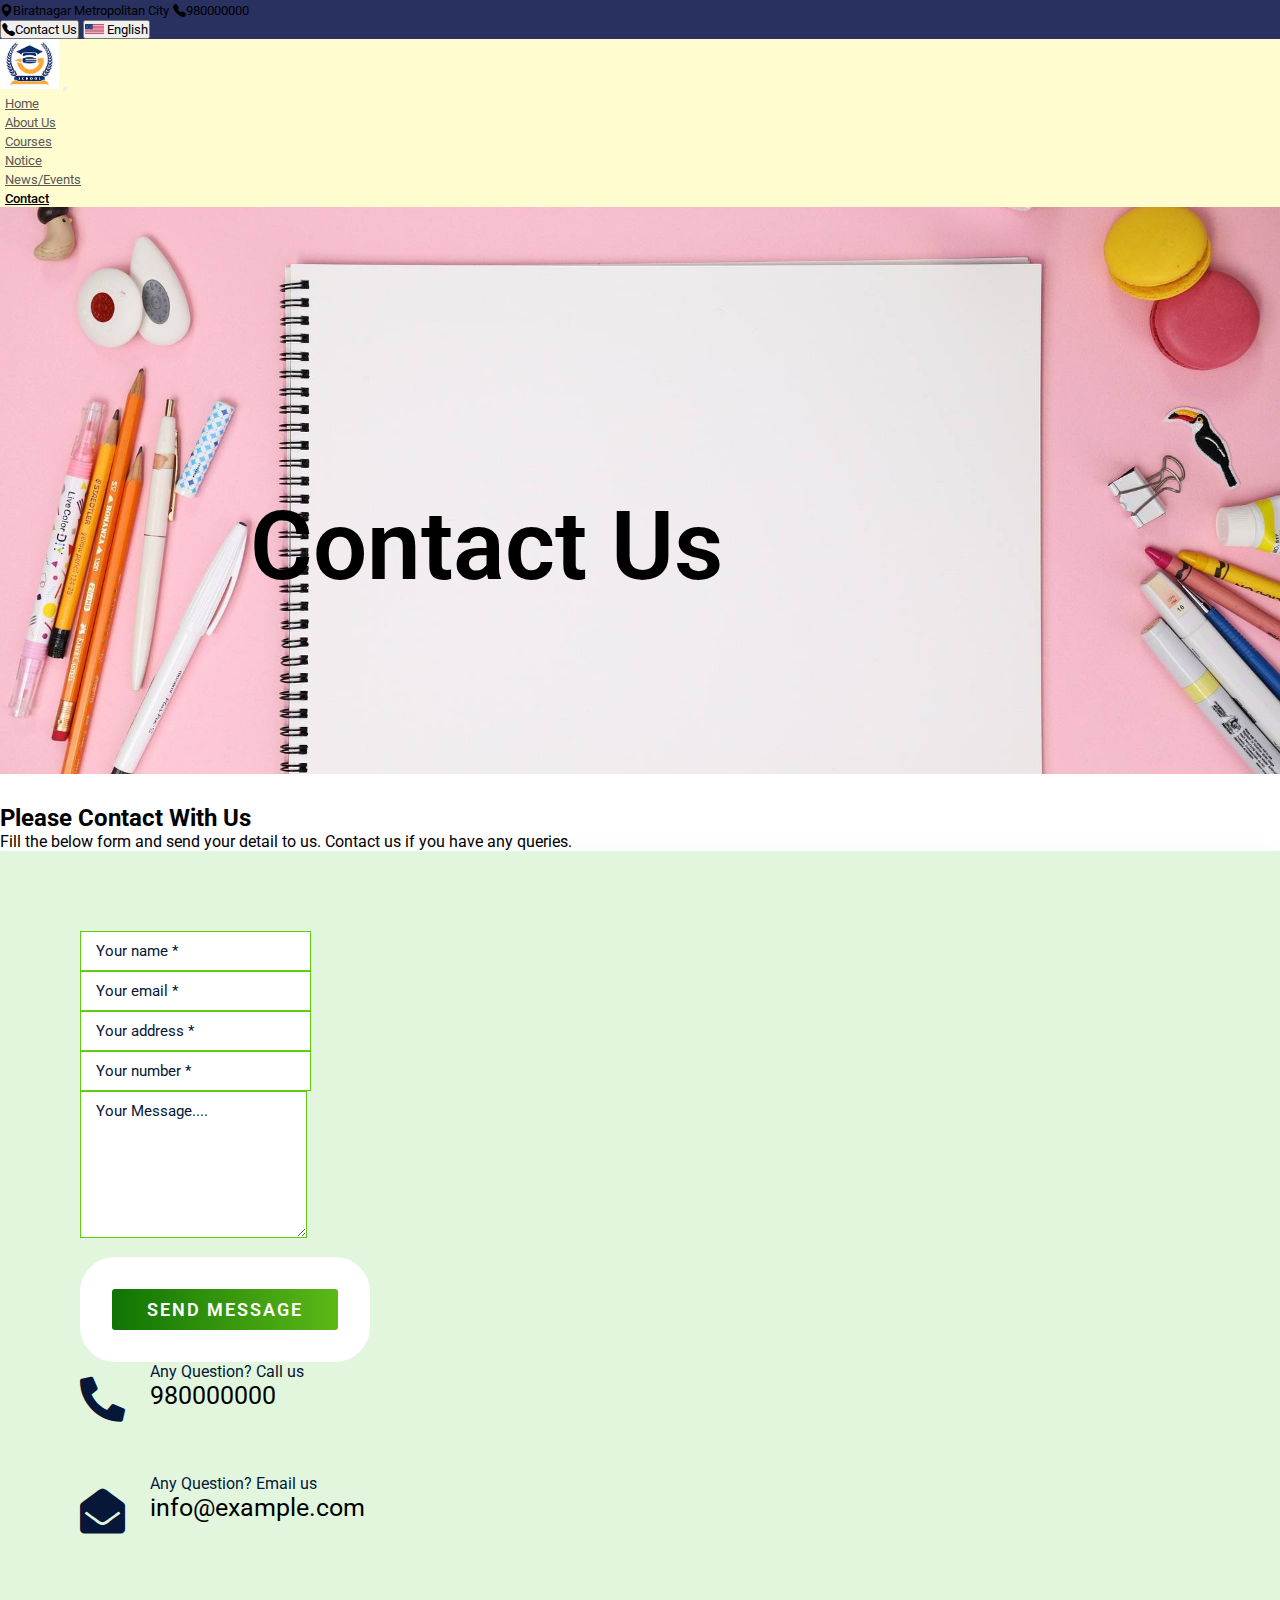
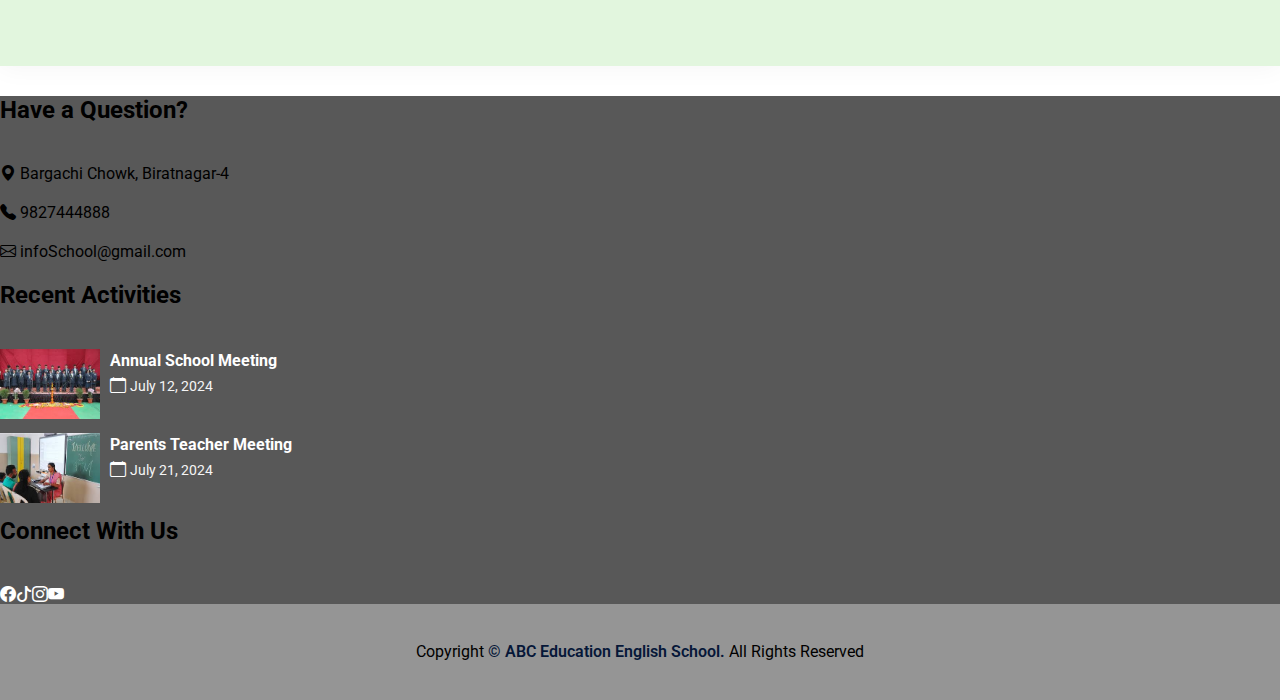
<file: contact.html>
<!DOCTYPE html>
<html lang="en">
  <head>
    <meta charset="UTF-8" />
    <meta name="viewport" content="width=device-width, initial-scale=1.0" />
    <title>Home page of school website</title>
    <!--Custom CSS -->
    <link rel="stylesheet" href="./css/style.css" />
    <link rel="stylesheet" href="./css/responsive-style.css" />

    <!-- Font Awesome 5 CDN -->
    <link
      rel="stylesheet"
      href="https://cdnjs.cloudflare.com/ajax/libs/font-awesome/5.15.4/css/all.min.css"
    />
    
    <!-- google font -->
    <link rel="preconnect" href="https://fonts.googleapis.com" />
    <link rel="preconnect" href="https://fonts.gstatic.com" crossorigin />
    <link
      href="https://fonts.googleapis.com/css2?family=Roboto:ital,
    wght@0,100;0,300;0,400;0,500;0,700;0,900;1,100;1,300;1,
    400;1,500;1,700;1,900&display=swap"
      rel="stylesheet"
    />
    <!-- Import Bootstrap 5 -->
    <link
      href="https://cdn.jsdelivr.net/npm/bootstrap@5.0.2/dist/css/bootstrap.min.css"
      rel="stylesheet"
      integrity="sha384-EVSTQN3/azprG1Anm3QDgpJLIm9Nao0Yz1ztcQTwFspd3yD65VohhpuuCOmLASjC"
      crossorigin="anonymous"
    />

    <link
      rel="stylesheet"
      href="https://cdn.jsdelivr.net/npm/bootstrap-icons@1.10.5/font/bootstrap-icons.css"
    />
  </head>

  <body class="contact">
    <header>
      <div
        id="topbar"
        class="primary-color align-items-center pt-2 pb-2 text-white d-none d-lg-flex"
      >
        <div class="container">
          <div class="row left-info">
            <div class="col-lg-8 text-start">
              <span class="top-header-span me-3 pt-2"
                ><i class="bi bi-geo-alt-fill mx-1"></i>Biratnagar Metropolitan
                City</span
              >
              <span class="me-3 top-header-span"
                ><i class="bi bi-telephone-fill mx-1 text-white"></i
                >980000000</span
              >
            </div>
            <div class="col-lg-4 text-center col-sm-6 text-lg-end">
              <a href="" class="me-3"
                ><button class="btn btn-light btn-sm top-header-span">
                  <i class="bi bi-telephone-fill mx-1"></i>Contact Us
                </button></a
              >
              <a href=""
                ><button class="btn btn-sm btn-light top-header-span">
                  <img height="10px" src="./assets/usa-flag.png" alt="" />
                  English
                </button></a
              >
            </div>
          </div>
        </div>
      </div>
    </header>

    <nav class="navbar sticky-top navbar-expand-lg navbar-light">
      <div class="container">
        <a class="navbar-brand" href="#"
          ><img height="50px" src="./assets/school-logo.png" alt=""
        /></a>
        <button
          class="navbar-toggler"
          type="button"
          data-bs-toggle="collapse"
          data-bs-target="#navbarSupportedContent"
          aria-controls="navbarSupportedContent"
          aria-expanded="false"
          aria-label="Toggle navigation"
        >
          <span class="navbar-toggler-icon"></span>
        </button>
        <div class="collapse navbar-collapse" id="navbarSupportedContent">
          <ul class="navbar-nav ms-auto mb-2 mb-lg-0 text-uppercase">
            <li class="nav-item">
              <a class="nav-link" aria-current="page" href="index.html">Home</a>
            </li>
            <li class="nav-item">
              <a class="nav-link" href="about.html">About Us</a>
            </li>
            <li class="nav-item">
              <a class="nav-link" href="course.html">Courses</a>
            </li>
            <li class="nav-item">
              <a class="nav-link" href="notice.html">Notice</a>
            </li>
            <li class="nav-item">
              <a class="nav-link" href="news.html">News/Events</a>
            </li>
            <li class="nav-item">
              <a class="nav-link active" href="contact.html">Contact</a>
            </li>
          </ul>
        </div>
      </div>
    </nav>

    <!-- banner section start -->
    <section class="banner_section">
        <div class="container">
          <div class="banner-content">
            <h1>Contact Us</h1>
          </div>
        </div>
      </section>
      <!-- banner section end -->

      <!-- Contact Section Start -->
    <section class="contact_section">
      <div class="container">
        <div class="row justify-content-center">
          <div class="col-12 text-center pb-5">
            <h2 class="section-title">Please Contact With Us</h2>
            <p class="section-subtitle">
              Fill the below form and send your detail to us. Contact us if you have any queries.
            </p>
          </div>
          <div class="col-12 contact-form">
            <div class="row">
                <div class="col-lg-7 mb-5">
                    <div class="row g-3">
                        <div class="col-md-6 mb-4">
                            <input type="text" class="form-control" placeholder="Your name *" required>
                        </div>
                        <div class="col-md-6 mb-4">
                            <input type="email" class="form-control" placeholder="Your email *" required>
                        </div>
                        <div class="col-md-6 mb-4">
                            <input type="text" class="form-control" placeholder="Your address *" required>
                        </div>
                        <div class="col-md-6 mb-4">
                            <input type="number" class="form-control" placeholder="Your number *" required>
                        </div>
                        <div class="col-12 mb-4">
                            <textarea class="form-control">Your Message....</textarea>
                        </div>
                        <div class="col-12 mb-4">
                            <button type="submit" class="btn main-btn">Send Message</button>
                        </div>
                    </div>
                </div>
                <div class="col-lg-5 mb-5">
                    <div class="content-box ms-sm-5">
                        <ul class="info-box clearfix">
                            <li>
                                <i class="fas fa-phone-alt"></i>
                                <p>Any Question? Call us</p>
                                <div>
                                    <a href="#">980000000</a>
                                </div>
                            </li>
                            <li>
                                <i class="fas fa-envelope-open"></i>
                                <p>Any Question? Email us</p>
                                <div>
                                    <a href="#">info@example.com</a>
                                </div>
                            </li>
                        </ul>
                    </div>
                </div>
                
            </div>
          </div>
        </div>
      </div>
    </section>
    <!-- Contact Section End -->

    <!-- Footer -->
    <footer class="footer p-5">
      <div class="container">
        <div class="row mb-5">
          <div class="col-md-6 col-lg-4">
            <div class="footer-widged mb-5 me-5">
              <h2 class="heading text-white">Have a Question?</h2>
              <div class="block-1">
                <ul class="list-unstyled">
                  <li class="list-item">
                    <span>
                      <i class="bi bi-geo-alt-fill mx-1 text-white"></i>
                    </span>
                    <span class="test text-white">
                      Bargachi Chowk, Biratnagar-4
                    </span>
                  </li>
                  <li class="list-item">
                    <span>
                      <i class="bi bi-telephone-fill mx-1 text-white"></i>
                    </span>
                    <span class="test text-white"> 9827444888 </span>
                  </li>
                  <li class="list-item">
                    <span>
                      <i class="bi bi-envelope mx-1 text-white"></i>
                    </span>
                    <span class="test text-white"> infoSchool@gmail.com </span>
                  </li>
                </ul>
              </div>
            </div>
          </div>
          <div class="col-md-6 col-lg-4">
            <div class="footer-widged mb-5">
              <h2 class="heading text-white">Recent Activities</h2>
              <div class="block-1a">
                <div class="image">
                  <img
                    height="70px"
                    width="100px"
                    style="display: inline"
                    src="./assets/school-program.jpg"
                  />
                </div>
                <div class="text">
                  <h3 class="sub-heading">
                    <a class="anchor" href="#">Annual School Meeting</a>
                  </h3>
                  <div>
                    <a class="anchor" href="#">
                      <span>
                        <i class="bi bi-calendar"></i>
                      </span>
                      <span class="date"> July 12, 2024 </span>
                    </a>
                  </div>
                </div>
              </div>

              <div class="block-1a">
                <div class="image">
                  <img
                    height="70px"
                    width="100px"
                    style="display: inline"
                    src="./assets/parent-teacher.jpg"
                  />
                </div>
                <div class="text">
                  <h3 class="sub-heading">
                    <a class="anchor" href="#">Parents Teacher Meeting</a>
                  </h3>
                  <div>
                    <a class="anchor" href="#">
                      <span>
                        <i class="bi bi-calendar"></i>
                      </span>
                      <span class="date"> July 21, 2024 </span>
                    </a>
                  </div>
                </div>
              </div>
            </div>
          </div>

          <div class="col-md-6 col-lg-4">
            <div class="footer-widged mb-5">
              <h2 class="heading text-white">Connect With Us</h2>
              <div class="social-icon">
                <div>
                  <a class="anchor" href="#"
                    ><span><i class="bi bi-facebook fs-2 ms-1 me-4"></i></span
                  ></a>
                </div>
                <div>
                  <a class="anchor" href="#"
                    ><span><i class="bi bi-tiktok fs-2 me-4"></i></span
                  ></a>
                </div>
                <div>
                  <a class="anchor" href="#"
                    ><span><i class="bi bi-instagram fs-2 me-4"></i></span
                  ></a>
                </div>
                <div>
                  <a class="anchor" href="#"
                    ><span><i class="bi bi-youtube fs-2 me-4"></i></span
                  ></a>
                </div>
              </div>
            </div>
          </div>
        </div>
      </div>
    </footer>
    <div class="container-fluid copyright-section">
      <p>
        Copyright <a href="#">&#xa9; ABC Education English School. </a>All
        Rights Reserved
      </p>
    </div>

    <!-- Import bootstrap JS -->
    <script
      src="https://cdn.jsdelivr.net/npm/bootstrap@5.0.2/dist/js/bootstrap.bundle.min.js"
      integrity="sha384-MrcW6ZMFYlzcLA8Nl+NtUVF0sA7MsXsP1UyJoMp4YLEuNSfAP+JcXn/tWtIaxVXM"
      crossorigin="anonymous"
    ></script>
  </body>
</html>
</file>
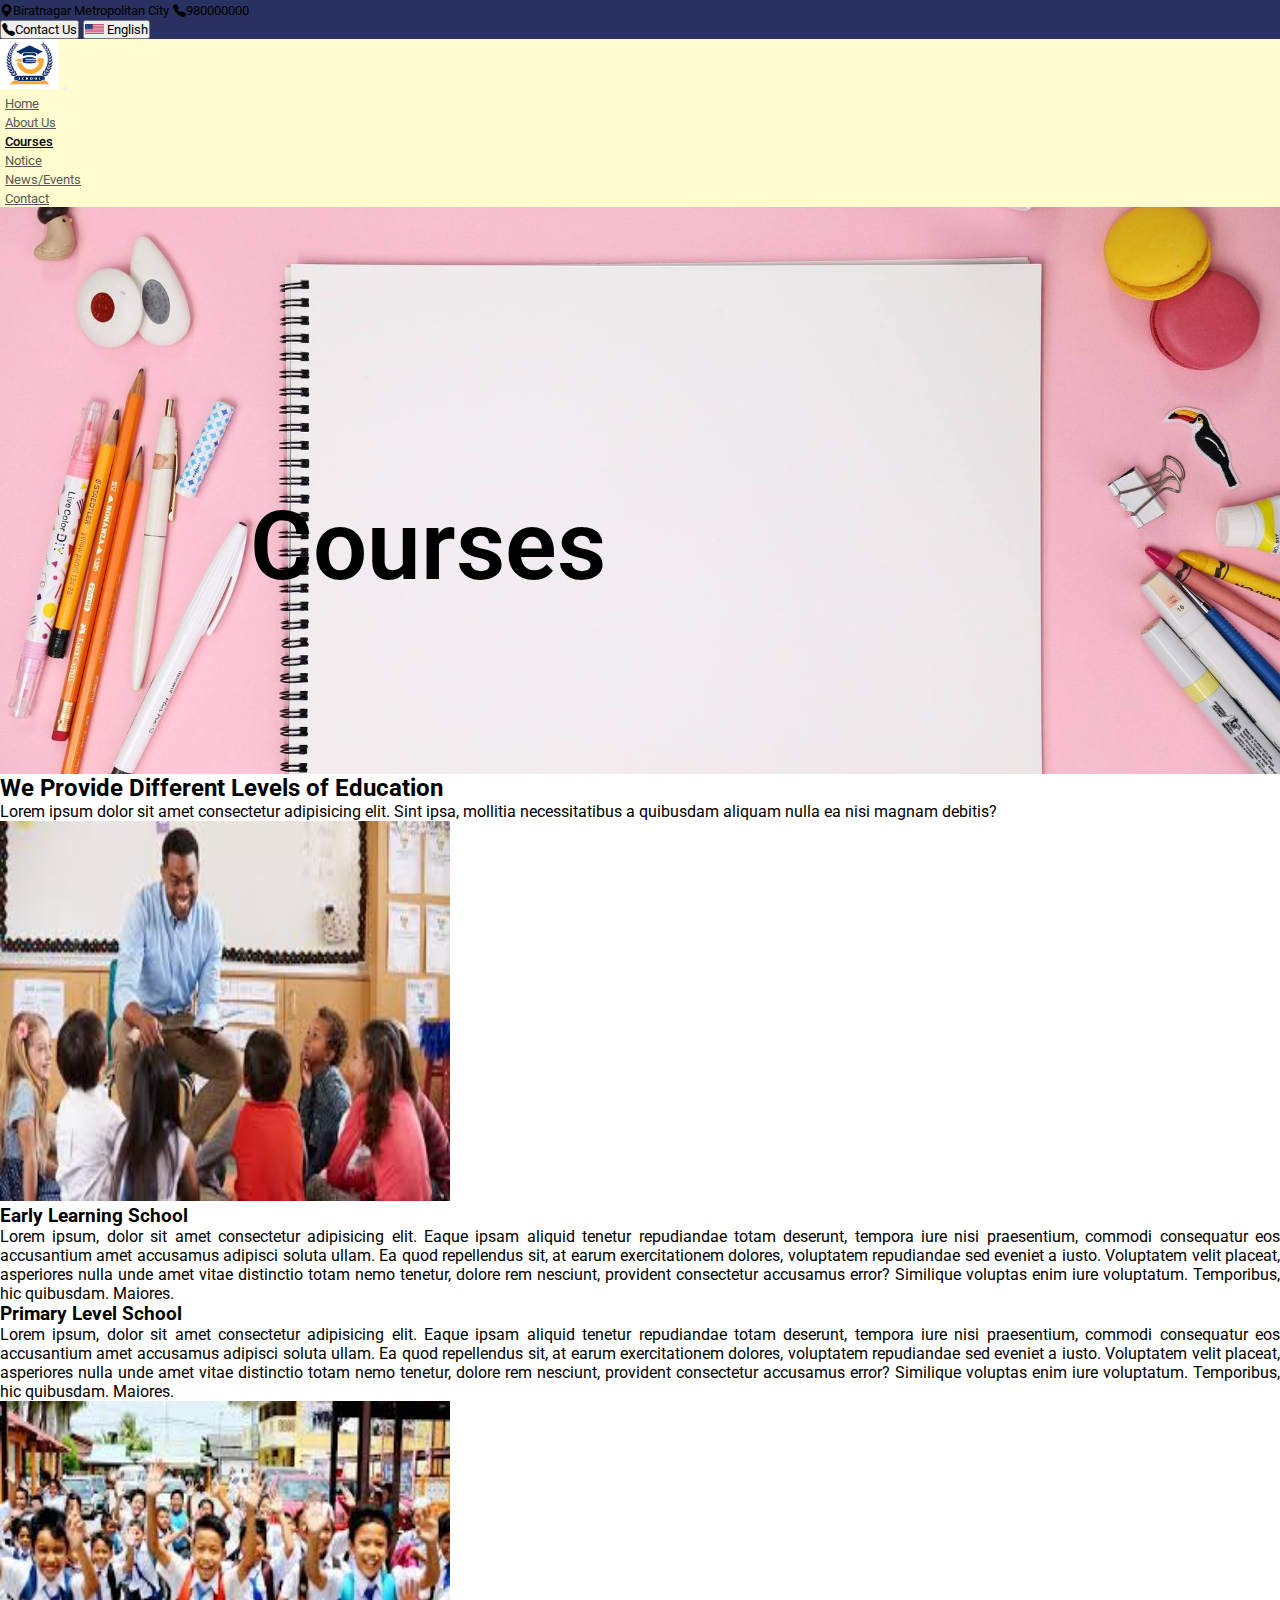
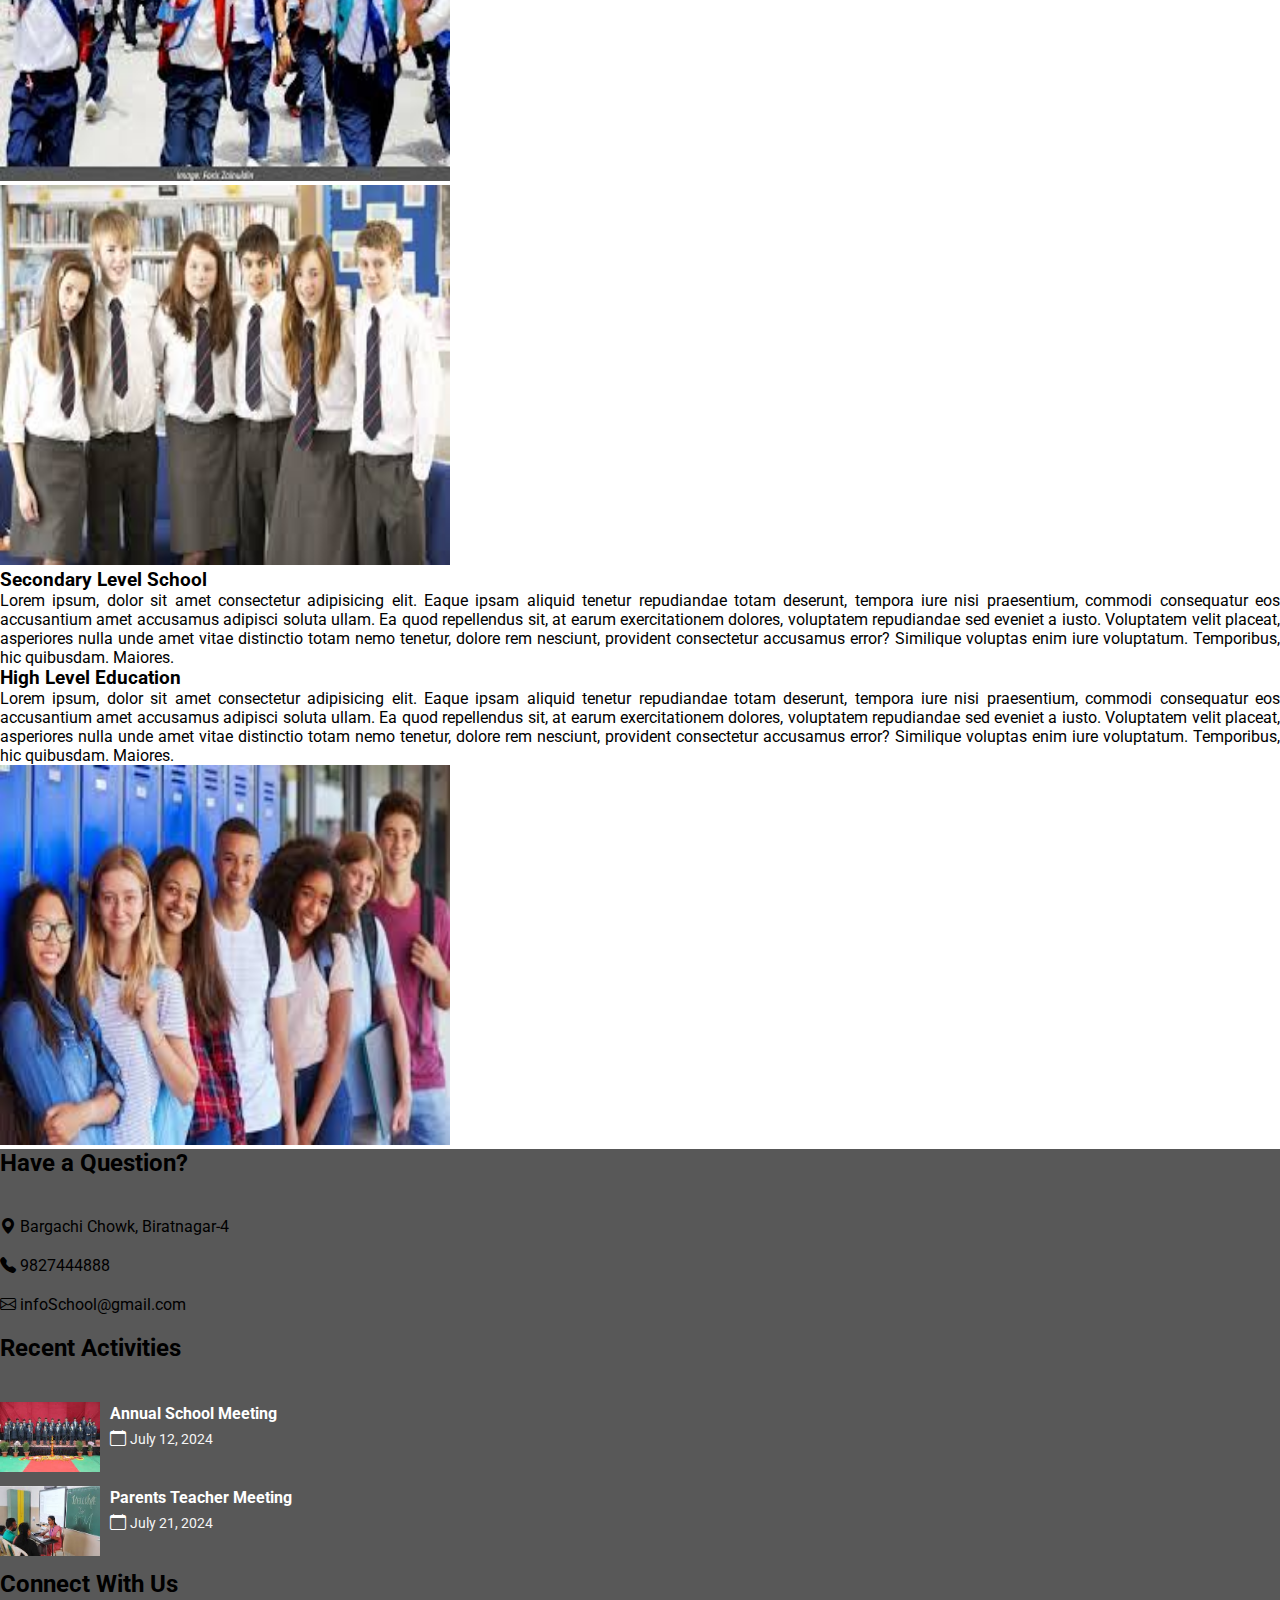
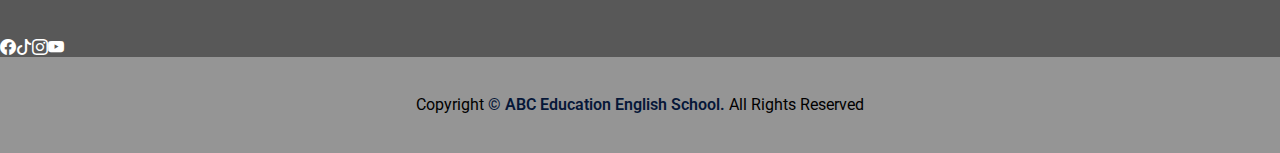
<file: course.html>
<!DOCTYPE html>
<html lang="en">
  <head>
    <meta charset="UTF-8" />
    <meta name="viewport" content="width=device-width, initial-scale=1.0" />
    <title>Home page of school website</title>
    <!--Custom CSS -->
    <link rel="stylesheet" href="./css/style.css" />
    <link rel="stylesheet" href="./css/responsive-style.css" />

    <!-- google font -->
    <link rel="preconnect" href="https://fonts.googleapis.com" />
    <link rel="preconnect" href="https://fonts.gstatic.com" crossorigin />
    <link
      href="https://fonts.googleapis.com/css2?family=Roboto:ital,
    wght@0,100;0,300;0,400;0,500;0,700;0,900;1,100;1,300;1,
    400;1,500;1,700;1,900&display=swap"
      rel="stylesheet"
    />
    <!-- Import Bootstrap 5 -->
    <link
      href="https://cdn.jsdelivr.net/npm/bootstrap@5.0.2/dist/css/bootstrap.min.css"
      rel="stylesheet"
      integrity="sha384-EVSTQN3/azprG1Anm3QDgpJLIm9Nao0Yz1ztcQTwFspd3yD65VohhpuuCOmLASjC"
      crossorigin="anonymous"
    />

    <link
      rel="stylesheet"
      href="https://cdn.jsdelivr.net/npm/bootstrap-icons@1.10.5/font/bootstrap-icons.css"
    />
  </head>

  <body class="course">
    <header>
      <div
        id="topbar"
        class="primary-color align-items-center pt-2 pb-2 text-white d-none d-lg-flex"
      >
        <div class="container">
          <div class="row left-info">
            <div class="col-lg-8 text-start">
              <span class="top-header-span me-3 pt-2"
                ><i class="bi bi-geo-alt-fill mx-1"></i>Biratnagar Metropolitan
                City</span
              >
              <span class="me-3 top-header-span"
                ><i class="bi bi-telephone-fill mx-1 text-white"></i
                >980000000</span
              >
            </div>
            <div class="col-lg-4 text-center col-sm-6 text-lg-end">
              <a href="" class="me-3"
                ><button class="btn btn-light btn-sm top-header-span">
                  <i class="bi bi-telephone-fill mx-1"></i>Contact Us
                </button></a
              >
              <a href=""
                ><button class="btn btn-sm btn-light top-header-span">
                  <img height="10px" src="./assets/usa-flag.png" alt="" />
                  English
                </button></a
              >
            </div>
          </div>
        </div>
      </div>
    </header>

    <nav class="navbar sticky-top navbar-expand-lg navbar-light">
      <div class="container">
        <a class="navbar-brand" href="#"
          ><img height="50px" src="./assets/school-logo.png" alt=""
        /></a>
        <button
          class="navbar-toggler"
          type="button"
          data-bs-toggle="collapse"
          data-bs-target="#navbarSupportedContent"
          aria-controls="navbarSupportedContent"
          aria-expanded="false"
          aria-label="Toggle navigation"
        >
          <span class="navbar-toggler-icon"></span>
        </button>
        <div class="collapse navbar-collapse" id="navbarSupportedContent">
          <ul class="navbar-nav ms-auto mb-2 mb-lg-0 text-uppercase">
            <li class="nav-item">
              <a class="nav-link" aria-current="page" href="index.html">Home</a>
            </li>
            <li class="nav-item">
              <a class="nav-link" href="about.html">About Us</a>
            </li>
            <li class="nav-item">
              <a class="nav-link active" href="course.html">Courses</a>
            </li>
            <li class="nav-item">
              <a class="nav-link" href="notice.html">Notice</a>
            </li>
            <li class="nav-item">
              <a class="nav-link" href="news.html">News/Events</a>
            </li>
            <li class="nav-item">
              <a class="nav-link" href="contact.html">Contact</a>
            </li>
          </ul>
        </div>
      </div>
    </nav>

    <!-- banner section start -->
    <section class="banner_section">
        <div class="container">
          <div class="banner-content">
            <h1>Courses</h1>
          </div>
        </div>
      </section>
      <!-- banner section end -->

      <!-- course section start -->
      <section class="course_section mt-4">
        <div class="container">
          <div class="row justify-content-center">
            <div class="col-12 text-center pb-5">
              <h2 class="section-title">We Provide Different Levels of Education</h2>
              <p class="section-subtitle">
                Lorem ipsum dolor sit amet consectetur adipisicing elit. Sint
                ipsa, mollitia necessitatibus a quibusdam aliquam nulla ea nisi
                magnam debitis?
              </p>
            </div>
          </div>
          <div class="row align-items-center py-5">
            <div class="pic col-lg-6 col-12 mb-4">
              <img
                src="./assets/earlyLearning.jpg"
                alt="about"
                class="img-fluid"
              />
            </div>
            <div class="col-lg-6 col-12 mb-4">
              <div class="course-content">
                <div class="course-details">
                    <h3>Early Learning School</h3>
                  <p>
                    Lorem ipsum, dolor sit amet consectetur adipisicing elit.
                    Eaque ipsam aliquid tenetur repudiandae totam deserunt,
                    tempora iure nisi praesentium, commodi consequatur eos
                    accusantium amet accusamus adipisci soluta ullam. Ea quod
                    repellendus sit, at earum exercitationem dolores, voluptatem
                    repudiandae sed eveniet a iusto. Voluptatem velit placeat,
                    asperiores nulla unde amet vitae distinctio totam nemo
                    tenetur, dolore rem nesciunt, provident consectetur accusamus
                    error? Similique voluptas enim iure voluptatum. Temporibus,
                    hic quibusdam. Maiores.
                  </p>
                </div>
              </div>
            </div>
          </div>
          <div class="row align-items-center py-5">
              <div class="col-lg-6 col-12 mb-4 order-2 order-lg-1">
                <div class="course-content">
                  <div class="course-details">
                    <h3>Primary Level School</h3>
                    <p>
                      Lorem ipsum, dolor sit amet consectetur adipisicing elit.
                      Eaque ipsam aliquid tenetur repudiandae totam deserunt,
                      tempora iure nisi praesentium, commodi consequatur eos
                      accusantium amet accusamus adipisci soluta ullam. Ea quod
                      repellendus sit, at earum exercitationem dolores, voluptatem
                      repudiandae sed eveniet a iusto. Voluptatem velit placeat,
                      asperiores nulla unde amet vitae distinctio totam nemo
                      tenetur, dolore rem nesciunt, provident consectetur accusamus
                      error? Similique voluptas enim iure voluptatum. Temporibus,
                      hic quibusdam. Maiores.
                    </p>
                  </div>
                </div>
              </div>
              <div class="pic col-lg-6 col-12 mb-4 order-1 order-lg-2">
                  <img
                    src="./assets/primary.jpg"
                    alt="about"
                    class="img-fluid"
                  />
                </div>
            </div>
          <div class="row align-items-center py-5">
                <div class="pic col-lg-6 col-12 mb-4">
                  <img
                    src="./assets/secondary.jpg"
                    alt="about"
                    class="img-fluid"
                  />
                </div>
                <div class="col-lg-6 col-12 mb-4">
                  <div class="course-content">
                    <div class="course-details">
                        <h3>Secondary Level School</h3>
                      <p>
                        Lorem ipsum, dolor sit amet consectetur adipisicing elit.
                        Eaque ipsam aliquid tenetur repudiandae totam deserunt,
                        tempora iure nisi praesentium, commodi consequatur eos
                        accusantium amet accusamus adipisci soluta ullam. Ea quod
                        repellendus sit, at earum exercitationem dolores, voluptatem
                        repudiandae sed eveniet a iusto. Voluptatem velit placeat,
                        asperiores nulla unde amet vitae distinctio totam nemo
                        tenetur, dolore rem nesciunt, provident consectetur accusamus
                        error? Similique voluptas enim iure voluptatum. Temporibus,
                        hic quibusdam. Maiores.
                      </p>
                    </div>
                  </div>
                </div>
              </div>
          <div class="row align-items-center py-5">
                  <div class="col-lg-6 col-12 mb-4 order-2 order-lg-1">
                    <div class="course-content">
                      <div class="course-details">
                        <h3>High Level Education</h3>
                        <p>
                          Lorem ipsum, dolor sit amet consectetur adipisicing elit.
                          Eaque ipsam aliquid tenetur repudiandae totam deserunt,
                          tempora iure nisi praesentium, commodi consequatur eos
                          accusantium amet accusamus adipisci soluta ullam. Ea quod
                          repellendus sit, at earum exercitationem dolores, voluptatem
                          repudiandae sed eveniet a iusto. Voluptatem velit placeat,
                          asperiores nulla unde amet vitae distinctio totam nemo
                          tenetur, dolore rem nesciunt, provident consectetur accusamus
                          error? Similique voluptas enim iure voluptatum. Temporibus,
                          hic quibusdam. Maiores.
                        </p>
                      </div>
                    </div>
                  </div>
                  <div class="pic col-lg-6 col-12 mb-4 order-1 order-lg-2">
                      <img
                        src="./assets/highLevel.jpg"
                        alt="about"
                        class="img-fluid"
                      />
                    </div>
                </div>
        </div>
      </section>
       <!-- course section end -->

    <!-- Footer -->
    <footer class="footer p-5">
      <div class="container">
        <div class="row mb-5">
          <div class="col-md-6 col-lg-4">
            <div class="footer-widged mb-5 me-5">
              <h2 class="heading text-white">Have a Question?</h2>
              <div class="block-1">
                <ul class="list-unstyled">
                  <li class="list-item">
                    <span>
                      <i class="bi bi-geo-alt-fill mx-1 text-white"></i>
                    </span>
                    <span class="test text-white">
                      Bargachi Chowk, Biratnagar-4
                    </span>
                  </li>
                  <li class="list-item">
                    <span>
                      <i class="bi bi-telephone-fill mx-1 text-white"></i>
                    </span>
                    <span class="test text-white"> 9827444888 </span>
                  </li>
                  <li class="list-item">
                    <span>
                      <i class="bi bi-envelope mx-1 text-white"></i>
                    </span>
                    <span class="test text-white"> infoSchool@gmail.com </span>
                  </li>
                </ul>
              </div>
            </div>
          </div>
          <div class="col-md-6 col-lg-4">
            <div class="footer-widged mb-5">
              <h2 class="heading text-white">Recent Activities</h2>
              <div class="block-1a">
                <div class="image">
                  <img
                    height="70px"
                    width="100px"
                    style="display: inline"
                    src="./assets/school-program.jpg"
                  />
                </div>
                <div class="text">
                  <h3 class="sub-heading">
                    <a class="anchor" href="#">Annual School Meeting</a>
                  </h3>
                  <div>
                    <a class="anchor" href="#">
                      <span>
                        <i class="bi bi-calendar"></i>
                      </span>
                      <span class="date"> July 12, 2024 </span>
                    </a>
                  </div>
                </div>
              </div>

              <div class="block-1a">
                <div class="image">
                  <img
                    height="70px"
                    width="100px"
                    style="display: inline"
                    src="./assets/parent-teacher.jpg"
                  />
                </div>
                <div class="text">
                  <h3 class="sub-heading">
                    <a class="anchor" href="#">Parents Teacher Meeting</a>
                  </h3>
                  <div>
                    <a class="anchor" href="#">
                      <span>
                        <i class="bi bi-calendar"></i>
                      </span>
                      <span class="date"> July 21, 2024 </span>
                    </a>
                  </div>
                </div>
              </div>
            </div>
          </div>

          <div class="col-md-6 col-lg-4">
            <div class="footer-widged mb-5">
              <h2 class="heading text-white">Connect With Us</h2>
              <div class="social-icon">
                <div>
                  <a class="anchor" href="#"
                    ><span><i class="bi bi-facebook fs-2 ms-1 me-4"></i></span
                  ></a>
                </div>
                <div>
                  <a class="anchor" href="#"
                    ><span><i class="bi bi-tiktok fs-2 me-4"></i></span
                  ></a>
                </div>
                <div>
                  <a class="anchor" href="#"
                    ><span><i class="bi bi-instagram fs-2 me-4"></i></span
                  ></a>
                </div>
                <div>
                  <a class="anchor" href="#"
                    ><span><i class="bi bi-youtube fs-2 me-4"></i></span
                  ></a>
                </div>
              </div>
            </div>
          </div>
        </div>
      </div>
    </footer>
    <div class="container-fluid copyright-section">
      <p>
        Copyright <a href="#">&#xa9; ABC Education English School. </a>All
        Rights Reserved
      </p>
    </div>

    <!-- Import bootstrap JS -->
    <script
      src="https://cdn.jsdelivr.net/npm/bootstrap@5.0.2/dist/js/bootstrap.bundle.min.js"
      integrity="sha384-MrcW6ZMFYlzcLA8Nl+NtUVF0sA7MsXsP1UyJoMp4YLEuNSfAP+JcXn/tWtIaxVXM"
      crossorigin="anonymous"
    ></script>
  </body>
</html>
</file>
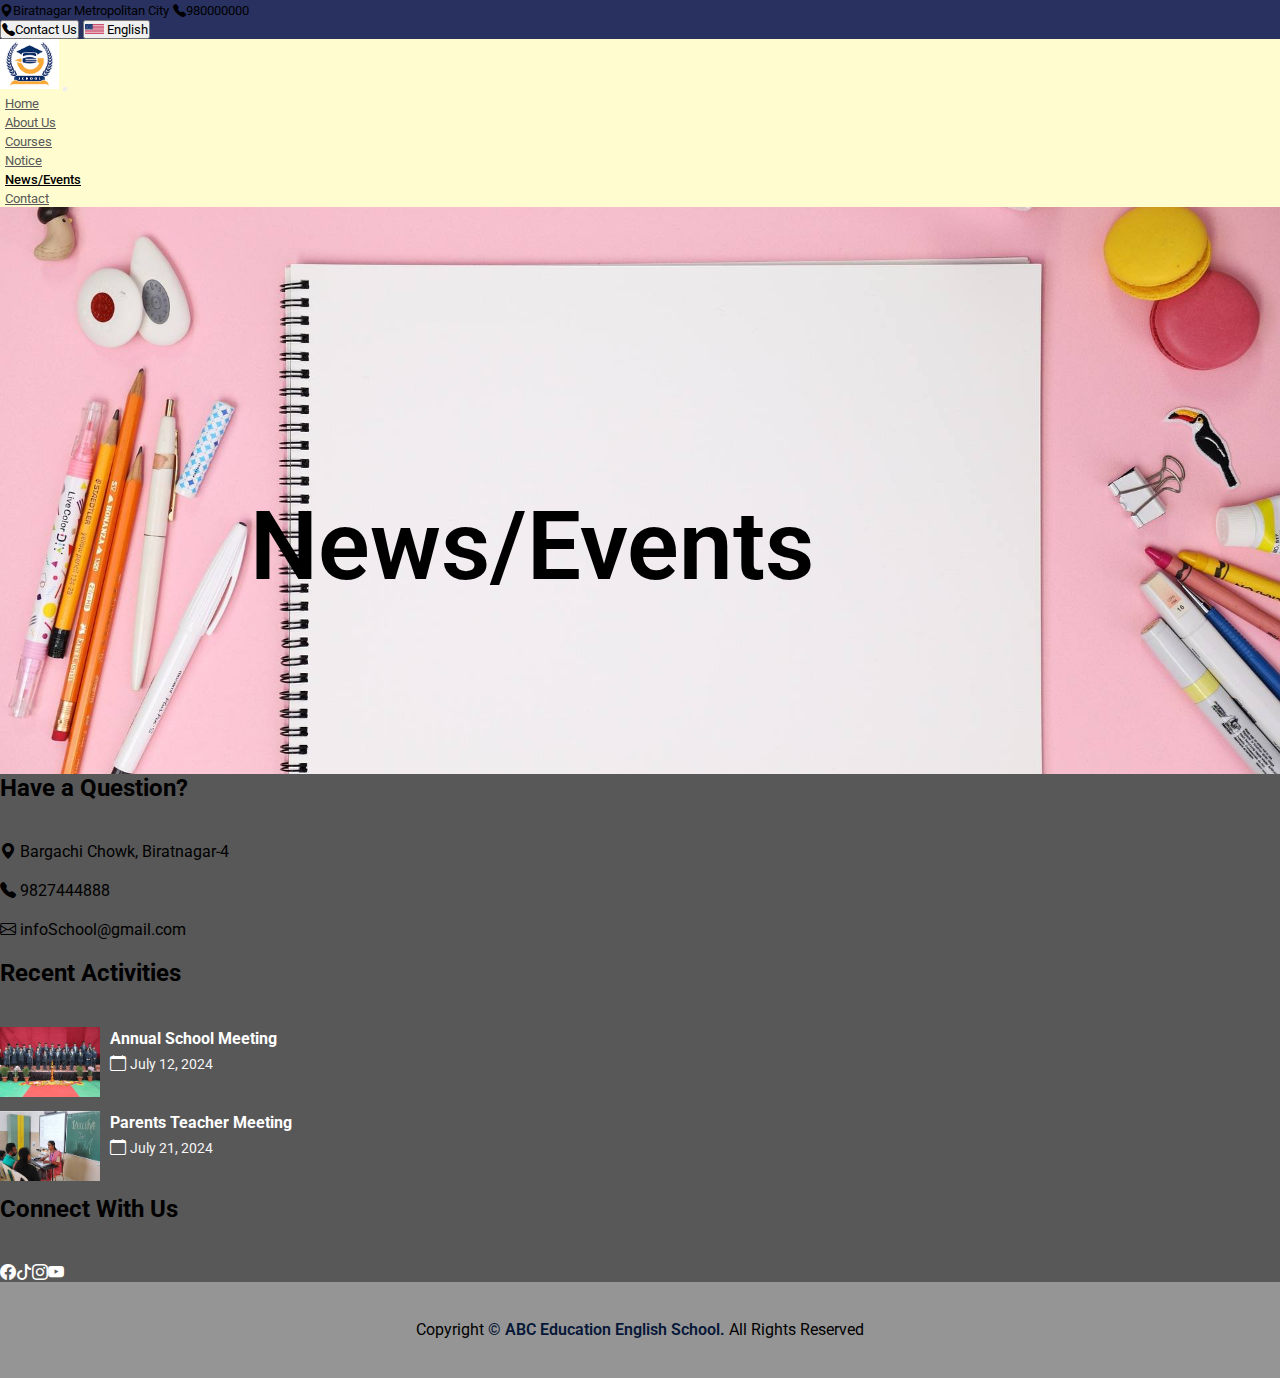
<file: news.html>
<!DOCTYPE html>
<html lang="en">
  <head>
    <meta charset="UTF-8" />
    <meta name="viewport" content="width=device-width, initial-scale=1.0" />
    <title>Home page of school website</title>
    <!--Custom CSS -->
    <link rel="stylesheet" href="./css/style.css" />
    <link rel="stylesheet" href="./css/responsive-style.css" />
    <!-- google font -->
    <link rel="preconnect" href="https://fonts.googleapis.com" />
    <link rel="preconnect" href="https://fonts.gstatic.com" crossorigin />
    <link
      href="https://fonts.googleapis.com/css2?family=Roboto:ital,
    wght@0,100;0,300;0,400;0,500;0,700;0,900;1,100;1,300;1,
    400;1,500;1,700;1,900&display=swap"
      rel="stylesheet"
    />
    <!-- Import Bootstrap 5 -->
    <link
      href="https://cdn.jsdelivr.net/npm/bootstrap@5.0.2/dist/css/bootstrap.min.css"
      rel="stylesheet"
      integrity="sha384-EVSTQN3/azprG1Anm3QDgpJLIm9Nao0Yz1ztcQTwFspd3yD65VohhpuuCOmLASjC"
      crossorigin="anonymous"
    />

    <link
      rel="stylesheet"
      href="https://cdn.jsdelivr.net/npm/bootstrap-icons@1.10.5/font/bootstrap-icons.css"
    />
  </head>

  <body class="news">
    <header>
      <div
        id="topbar"
        class="primary-color align-items-center pt-2 pb-2 text-white d-none d-lg-flex"
      >
        <div class="container">
          <div class="row left-info">
            <div class="col-lg-8 text-start">
              <span class="top-header-span me-3 pt-2"
                ><i class="bi bi-geo-alt-fill mx-1"></i>Biratnagar Metropolitan
                City</span
              >
              <span class="me-3 top-header-span"
                ><i class="bi bi-telephone-fill mx-1 text-white"></i
                >980000000</span
              >
            </div>
            <div class="col-lg-4 text-center col-sm-6 text-lg-end">
              <a href="" class="me-3"
                ><button class="btn btn-light btn-sm top-header-span">
                  <i class="bi bi-telephone-fill mx-1"></i>Contact Us
                </button></a
              >
              <a href=""
                ><button class="btn btn-sm btn-light top-header-span">
                  <img height="10px" src="./assets/usa-flag.png" alt="" />
                  English
                </button></a
              >
            </div>
          </div>
        </div>
      </div>
    </header>

    <nav class="navbar sticky-top navbar-expand-lg navbar-light">
      <div class="container">
        <a class="navbar-brand" href="#"
          ><img height="50px" src="./assets/school-logo.png" alt=""
        /></a>
        <button
          class="navbar-toggler"
          type="button"
          data-bs-toggle="collapse"
          data-bs-target="#navbarSupportedContent"
          aria-controls="navbarSupportedContent"
          aria-expanded="false"
          aria-label="Toggle navigation"
        >
          <span class="navbar-toggler-icon"></span>
        </button>
        <div class="collapse navbar-collapse" id="navbarSupportedContent">
          <ul class="navbar-nav ms-auto mb-2 mb-lg-0 text-uppercase">
            <li class="nav-item">
              <a class="nav-link" aria-current="page" href="index.html">Home</a>
            </li>
            <li class="nav-item">
              <a class="nav-link" href="about.html">About Us</a>
            </li>
            <li class="nav-item">
              <a class="nav-link" href="course.html">Courses</a>
            </li>
            <li class="nav-item">
              <a class="nav-link" href="notice.html">Notice</a>
            </li>
            <li class="nav-item">
              <a class="nav-link active" href="news.html">News/Events</a>
            </li>
            <li class="nav-item">
              <a class="nav-link" href="contact.html">Contact</a>
            </li>
          </ul>
        </div>
      </div>
    </nav>

    <!-- banner section start -->
    <section class="banner_section">
        <div class="container">
          <div class="banner-content">
            <h1>News/Events</h1>
          </div>
        </div>
      </section>
      <!-- banner section end -->

    <!-- Footer -->
    <footer class="footer p-5">
      <div class="container">
        <div class="row mb-5">
          <div class="col-md-6 col-lg-4">
            <div class="footer-widged mb-5 me-5">
              <h2 class="heading text-white">Have a Question?</h2>
              <div class="block-1">
                <ul class="list-unstyled">
                  <li class="list-item">
                    <span>
                      <i class="bi bi-geo-alt-fill mx-1 text-white"></i>
                    </span>
                    <span class="test text-white">
                      Bargachi Chowk, Biratnagar-4
                    </span>
                  </li>
                  <li class="list-item">
                    <span>
                      <i class="bi bi-telephone-fill mx-1 text-white"></i>
                    </span>
                    <span class="test text-white"> 9827444888 </span>
                  </li>
                  <li class="list-item">
                    <span>
                      <i class="bi bi-envelope mx-1 text-white"></i>
                    </span>
                    <span class="test text-white"> infoSchool@gmail.com </span>
                  </li>
                </ul>
              </div>
            </div>
          </div>
          <div class="col-md-6 col-lg-4">
            <div class="footer-widged mb-5">
              <h2 class="heading text-white">Recent Activities</h2>
              <div class="block-1a">
                <div class="image">
                  <img
                    height="70px"
                    width="100px"
                    style="display: inline"
                    src="./assets/school-program.jpg"
                  />
                </div>
                <div class="text">
                  <h3 class="sub-heading">
                    <a class="anchor" href="#">Annual School Meeting</a>
                  </h3>
                  <div>
                    <a class="anchor" href="#">
                      <span>
                        <i class="bi bi-calendar"></i>
                      </span>
                      <span class="date"> July 12, 2024 </span>
                    </a>
                  </div>
                </div>
              </div>

              <div class="block-1a">
                <div class="image">
                  <img
                    height="70px"
                    width="100px"
                    style="display: inline"
                    src="./assets/parent-teacher.jpg"
                  />
                </div>
                <div class="text">
                  <h3 class="sub-heading">
                    <a class="anchor" href="#">Parents Teacher Meeting</a>
                  </h3>
                  <div>
                    <a class="anchor" href="#">
                      <span>
                        <i class="bi bi-calendar"></i>
                      </span>
                      <span class="date"> July 21, 2024 </span>
                    </a>
                  </div>
                </div>
              </div>
            </div>
          </div>

          <div class="col-md-6 col-lg-4">
            <div class="footer-widged mb-5">
              <h2 class="heading text-white">Connect With Us</h2>
              <div class="social-icon">
                <div>
                  <a class="anchor" href="#"
                    ><span><i class="bi bi-facebook fs-2 ms-1 me-4"></i></span
                  ></a>
                </div>
                <div>
                  <a class="anchor" href="#"
                    ><span><i class="bi bi-tiktok fs-2 me-4"></i></span
                  ></a>
                </div>
                <div>
                  <a class="anchor" href="#"
                    ><span><i class="bi bi-instagram fs-2 me-4"></i></span
                  ></a>
                </div>
                <div>
                  <a class="anchor" href="#"
                    ><span><i class="bi bi-youtube fs-2 me-4"></i></span
                  ></a>
                </div>
              </div>
            </div>
          </div>
        </div>
      </div>
    </footer>
    <div class="container-fluid copyright-section">
      <p>
        Copyright <a href="#">&#xa9; ABC Education English School. </a>All
        Rights Reserved
      </p>
    </div>

    <!-- Import bootstrap JS -->
    <script
      src="https://cdn.jsdelivr.net/npm/bootstrap@5.0.2/dist/js/bootstrap.bundle.min.js"
      integrity="sha384-MrcW6ZMFYlzcLA8Nl+NtUVF0sA7MsXsP1UyJoMp4YLEuNSfAP+JcXn/tWtIaxVXM"
      crossorigin="anonymous"
    ></script>
  </body>
</html>
</file>
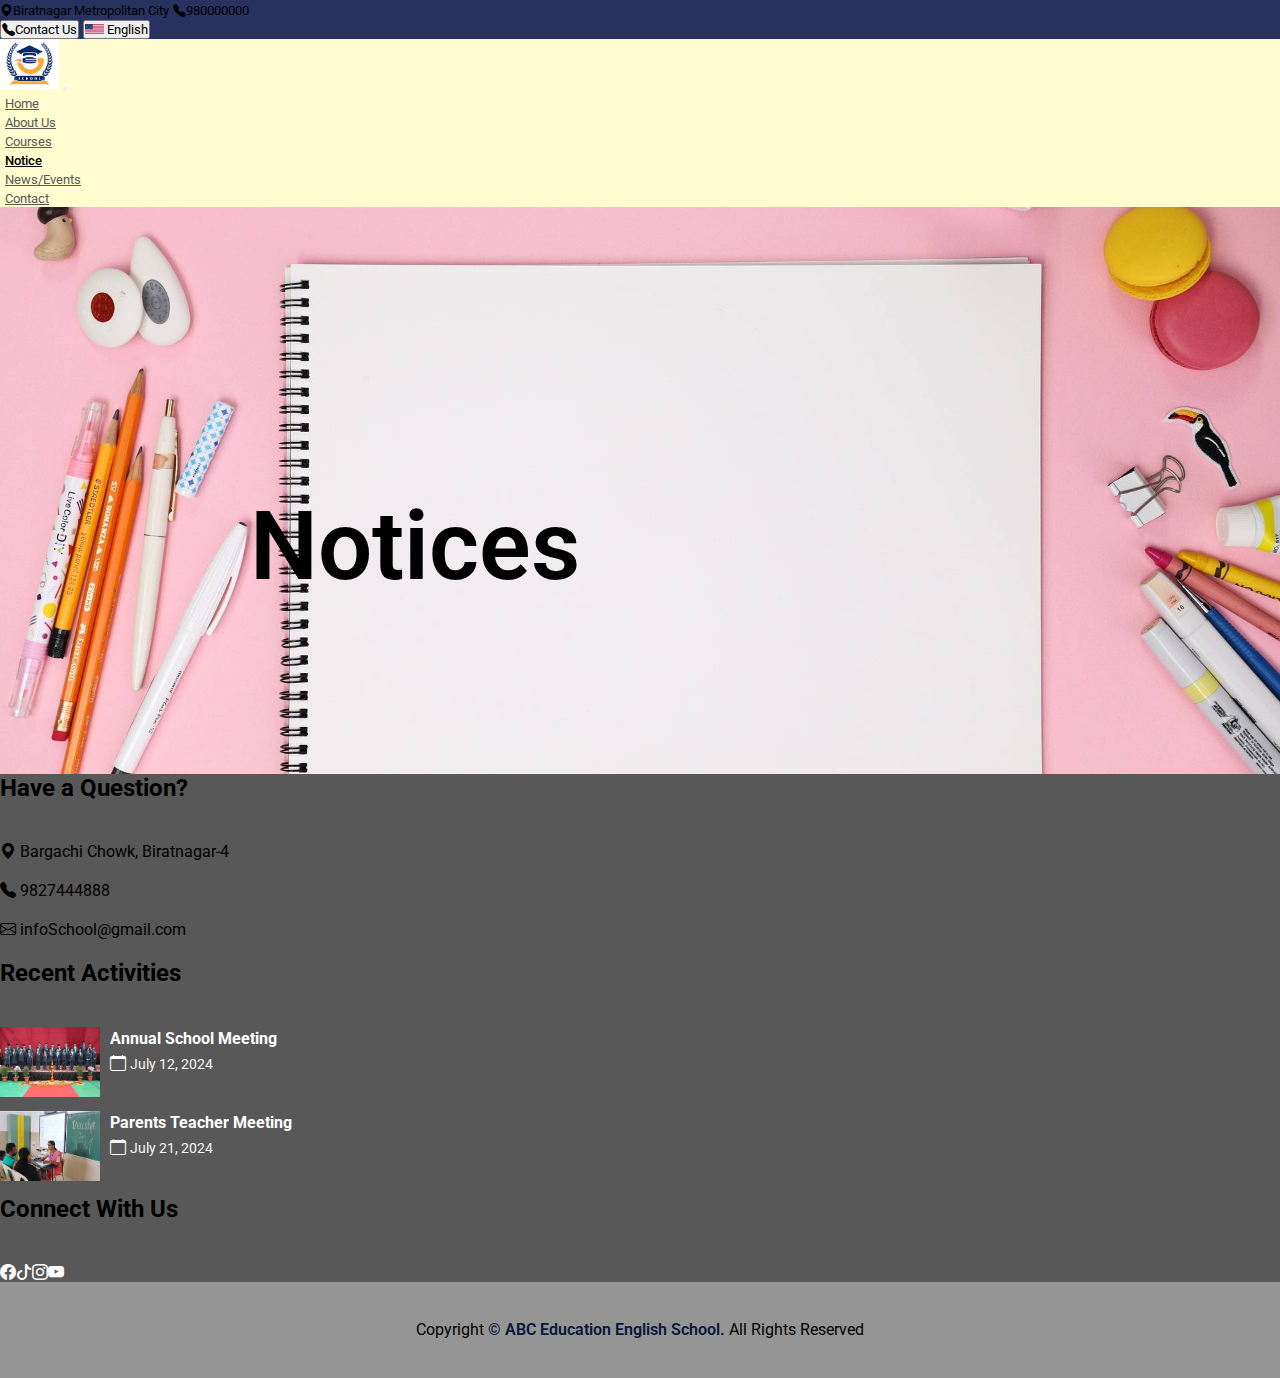
<file: notice.html>
<!DOCTYPE html>
<html lang="en">
  <head>
    <meta charset="UTF-8" />
    <meta name="viewport" content="width=device-width, initial-scale=1.0" />
    <title>Home page of school website</title>
    <!--Custom CSS -->
    <link rel="stylesheet" href="./css/style.css" />
    <link rel="stylesheet" href="./css/responsive-style.css" />
    <!-- google font -->
    <link rel="preconnect" href="https://fonts.googleapis.com" />
    <link rel="preconnect" href="https://fonts.gstatic.com" crossorigin />
    <link
      href="https://fonts.googleapis.com/css2?family=Roboto:ital,
    wght@0,100;0,300;0,400;0,500;0,700;0,900;1,100;1,300;1,
    400;1,500;1,700;1,900&display=swap"
      rel="stylesheet"
    />
    <!-- Import Bootstrap 5 -->
    <link
      href="https://cdn.jsdelivr.net/npm/bootstrap@5.0.2/dist/css/bootstrap.min.css"
      rel="stylesheet"
      integrity="sha384-EVSTQN3/azprG1Anm3QDgpJLIm9Nao0Yz1ztcQTwFspd3yD65VohhpuuCOmLASjC"
      crossorigin="anonymous"
    />

    <link
      rel="stylesheet"
      href="https://cdn.jsdelivr.net/npm/bootstrap-icons@1.10.5/font/bootstrap-icons.css"
    />
  </head>

  <body class="notice">
    <header>
      <div
        id="topbar"
        class="primary-color align-items-center pt-2 pb-2 text-white d-none d-lg-flex"
      >
        <div class="container">
          <div class="row left-info">
            <div class="col-lg-8 text-start">
              <span class="top-header-span me-3 pt-2"
                ><i class="bi bi-geo-alt-fill mx-1"></i>Biratnagar Metropolitan
                City</span
              >
              <span class="me-3 top-header-span"
                ><i class="bi bi-telephone-fill mx-1 text-white"></i
                >980000000</span
              >
            </div>
            <div class="col-lg-4 text-center col-sm-6 text-lg-end">
              <a href="" class="me-3"
                ><button class="btn btn-light btn-sm top-header-span">
                  <i class="bi bi-telephone-fill mx-1"></i>Contact Us
                </button></a
              >
              <a href=""
                ><button class="btn btn-sm btn-light top-header-span">
                  <img height="10px" src="./assets/usa-flag.png" alt="" />
                  English
                </button></a
              >
            </div>
          </div>
        </div>
      </div>
    </header>

    <nav class="navbar sticky-top navbar-expand-lg navbar-light">
      <div class="container">
        <a class="navbar-brand" href="#"
          ><img height="50px" src="./assets/school-logo.png" alt=""
        /></a>
        <button
          class="navbar-toggler"
          type="button"
          data-bs-toggle="collapse"
          data-bs-target="#navbarSupportedContent"
          aria-controls="navbarSupportedContent"
          aria-expanded="false"
          aria-label="Toggle navigation"
        >
          <span class="navbar-toggler-icon"></span>
        </button>
        <div class="collapse navbar-collapse" id="navbarSupportedContent">
          <ul class="navbar-nav ms-auto mb-2 mb-lg-0 text-uppercase">
            <li class="nav-item">
              <a class="nav-link" aria-current="page" href="index.html">Home</a>
            </li>
            <li class="nav-item">
              <a class="nav-link" href="about.html">About Us</a>
            </li>
            <li class="nav-item">
              <a class="nav-link" href="course.html">Courses</a>
            </li>
            <li class="nav-item">
              <a class="nav-link active" href="notice.html">Notice</a>
            </li>
            <li class="nav-item">
              <a class="nav-link" href="news.html">News/Events</a>
            </li>
            <li class="nav-item">
              <a class="nav-link" href="contact.html">Contact</a>
            </li>
          </ul>
        </div>
      </div>
    </nav>

    <!-- banner section start -->
    <section class="banner_section">
        <div class="container">
          <div class="banner-content">
            <h1>Notices</h1>
          </div>
        </div>
      </section>
      <!-- banner section end -->

    <!-- Footer -->
    <footer class="footer p-5">
      <div class="container">
        <div class="row mb-5">
          <div class="col-md-6 col-lg-4">
            <div class="footer-widged mb-5 me-5">
              <h2 class="heading text-white">Have a Question?</h2>
              <div class="block-1">
                <ul class="list-unstyled">
                  <li class="list-item">
                    <span>
                      <i class="bi bi-geo-alt-fill mx-1 text-white"></i>
                    </span>
                    <span class="test text-white">
                      Bargachi Chowk, Biratnagar-4
                    </span>
                  </li>
                  <li class="list-item">
                    <span>
                      <i class="bi bi-telephone-fill mx-1 text-white"></i>
                    </span>
                    <span class="test text-white"> 9827444888 </span>
                  </li>
                  <li class="list-item">
                    <span>
                      <i class="bi bi-envelope mx-1 text-white"></i>
                    </span>
                    <span class="test text-white"> infoSchool@gmail.com </span>
                  </li>
                </ul>
              </div>
            </div>
          </div>
          <div class="col-md-6 col-lg-4">
            <div class="footer-widged mb-5">
              <h2 class="heading text-white">Recent Activities</h2>
              <div class="block-1a">
                <div class="image">
                  <img
                    height="70px"
                    width="100px"
                    style="display: inline"
                    src="./assets/school-program.jpg"
                  />
                </div>
                <div class="text">
                  <h3 class="sub-heading">
                    <a class="anchor" href="#">Annual School Meeting</a>
                  </h3>
                  <div>
                    <a class="anchor" href="#">
                      <span>
                        <i class="bi bi-calendar"></i>
                      </span>
                      <span class="date"> July 12, 2024 </span>
                    </a>
                  </div>
                </div>
              </div>

              <div class="block-1a">
                <div class="image">
                  <img
                    height="70px"
                    width="100px"
                    style="display: inline"
                    src="./assets/parent-teacher.jpg"
                  />
                </div>
                <div class="text">
                  <h3 class="sub-heading">
                    <a class="anchor" href="#">Parents Teacher Meeting</a>
                  </h3>
                  <div>
                    <a class="anchor" href="#">
                      <span>
                        <i class="bi bi-calendar"></i>
                      </span>
                      <span class="date"> July 21, 2024 </span>
                    </a>
                  </div>
                </div>
              </div>
            </div>
          </div>

          <div class="col-md-6 col-lg-4">
            <div class="footer-widged mb-5">
              <h2 class="heading text-white">Connect With Us</h2>
              <div class="social-icon">
                <div>
                  <a class="anchor" href="#"
                    ><span><i class="bi bi-facebook fs-2 ms-1 me-4"></i></span
                  ></a>
                </div>
                <div>
                  <a class="anchor" href="#"
                    ><span><i class="bi bi-tiktok fs-2 me-4"></i></span
                  ></a>
                </div>
                <div>
                  <a class="anchor" href="#"
                    ><span><i class="bi bi-instagram fs-2 me-4"></i></span
                  ></a>
                </div>
                <div>
                  <a class="anchor" href="#"
                    ><span><i class="bi bi-youtube fs-2 me-4"></i></span
                  ></a>
                </div>
              </div>
            </div>
          </div>
        </div>
      </div>
    </footer>
    <div class="container-fluid copyright-section">
      <p>
        Copyright <a href="#">&#xa9; ABC Education English School. </a>All
        Rights Reserved
      </p>
    </div>

    <!-- Import bootstrap JS -->
    <script
      src="https://cdn.jsdelivr.net/npm/bootstrap@5.0.2/dist/js/bootstrap.bundle.min.js"
      integrity="sha384-MrcW6ZMFYlzcLA8Nl+NtUVF0sA7MsXsP1UyJoMp4YLEuNSfAP+JcXn/tWtIaxVXM"
      crossorigin="anonymous"
    ></script>
  </body>
</html>
</file>
<file: css/style.css>
*{
    font-family:'Roboto', 'Open Sans', 'Helvetica Neue', sans-serif;
    padding: 0;
    margin:0;
}

/* General CSS */
:root {
    --PrimaryColor:rgb(41, 49, 97);
    --LightColor: #fff;
    --SecondaryColor:#f99a00;
    --DarkColor:#585858;


    --bg-white: #fff;

    /* Text Colors */
    --primary-text: #061738;
    --secondary-color: #60cd12;
    --light-color: #e2f6de;
    

    /* Font Family */
    --primary-font:'Barlow Condensed',sans-serif;
    --secondary-font: 'Roboto', sans-serif;

}

ul {
    margin: 0;
    padding: 0;
    list-style: none;
}

.main-btn {
    position: relative;
    color:var(--bg-white);
    background: linear-gradient(to right, #0f7404, #5cb917);
    z-index: 1;
    overflow: hidden;
    border: 2rem solid var(--bg-white);
    border-radius: 35px;
    text-transform: uppercase;
    padding:10px 35px;
    font-weight: 600;
    font-size: 18px;
    margin-top: 15px;
    letter-spacing: 2px;
}
.primary-color {
    background-color:var(--PrimaryColor);
}

/* Header CSS */
.top-header-span {
    font-size:13px;
    vertical-align: middle;
}

/* Navbar style */
.nav-item .nav-link {
    font-size: 13px!important;
    font-weight: 400;
    color:var(--DarkColor)!important;
    margin-left: 5px!important;
}

.nav-item .active{
    color:black!important;
    font-weight: 500!important;
}
.navbar {
    background-color: #FFFDD0;
}
.nav-item:hover{
    background-color: #fff;
}

/*Hero */
.hero .carousel-item img{
    height: 750px;
    background-size: cover;
    background-position: center;
    background-repeat: no-repeat;
}

.hero .carousel-item::before {
    content: '';
    background-color: #042e42;
    position: absolute;
    top: 0;
    right: 0;
    left: 0;
    bottom: 0;
    opacity: .6;
}

.hero .carousel-item .carousel-container{
    display: flex;
    justify-content: center;
    align-items: center;
    position:absolute;
    bottom: 0;
    top: 0;
    right: 0;
    left: 0;
}

.hero .carousel-topics{
    text-align: center;
    width:70%;
}

.hero .carousel-heading-topics{
    color:var(--LightColor);
    font-size: 38px;
    font-weight: 700;;
}

.school-name{
    color:#FFFDD0;
}

.hero .carousel-item p {
    font-size: 14px;
    color:var(--LightColor);
}

/* Student Info */
.std-info .info-icons{
    height:150px;
    width:150px;
    padding:10px;
}

.std-info .card-title{
    font-size: 25px;
    font-weight: 700;
}

.btn-outline-dark{
    border: var(--PrimaryColor)!important;
    background-color: var(--PrimaryColor)!important;
    color: var(--LightColor)!important;
}

.btn-outline-dark:hover{
    border-color: var(--PrimaryColor)!important;
    background-color: transparent!important;
    color: var(--PrimaryColor)!important;
}



/*Footer Custom css*/

.footer {
    background-color:var(--DarkColor);
}

.list-item {
    margin-bottom:20px;
}

.heading {
    margin-bottom: 40px;
}
.sub-heading {
    margin-bottom: 5px;
}
.anchor {
    color:white;
    font-size: 16px;
    text-decoration: none;
}
.date {
    color:whitesmoke;
    font-size: 14px;
}
.text {
    margin-left: 10px;
}
.block-1a {
    display: flex;
    margin-bottom: 10px;
}
.anchor:hover {
    color:#d3e3fd;   
}
.social-icon {
    display: flex;
} 

i:hover { 
    -webkit-text-stroke: 1px;
}
.copyright-section {
    background-color: #959595;
    text-align: center;
    margin-bottom: 0;
}
.copyright-section p{
    margin-top:0;
    margin-bottom: 0;
    padding:3rem 0;
    line-height: 0;
}
.copyright-section a{
    color:var(--primary-text);
    font-weight: 600;
    text-decoration: none;
}
.service{
    align-items: center;
    justify-content: center;
    display: flex;
    margin:10px;
}
.service h3{
    width:80px;
    font-size: 24px;
    font-weight: 400;
}
.icon img{
    height: 100px;
    width: 100px;
}


.studentSay_section {
    background-color: var(--light-color);
    padding-top:15px;
    padding-bottom: 60px;
 }
 .studentSay_section .carousel-indicators{
    bottom: -60px;
 }
 .studentSay_section .carousel-indicators button{
    background-color:green;
    width: 1.2rem;
    height: 1.3rem;
    border-radius: 50%;
 }
 .offer_section{
    padding-top:25px;
    padding-bottom: 25px;
    background-color: rgb(233, 233, 233);
 }

.about .banner_section,
.course .banner_section,
.notice .banner_section,
.news .banner_section,
.contact .banner_section{
background:url('../assets/bgBanner.png');
background-repeat: no-repeat;
background-position: center;
background-size: cover;
padding-top: 17rem;
padding-bottom: 10rem;
min-height: auto;
}
.banner-content{
    padding-left:250px;
}
.banner-content h1 {
    font-size: 6rem;
    line-height: 1.4;
    font-weight: 600;
    color: black;
}

/* Contact Page CSS */
.contact .contact-form{
    background-color: var(--light-color);
    padding: 5rem;
    box-shadow: 0 0.2rem 1.5rem rgb(0 0 0 / 4%);
}

.contact .contact-form .form-control:focus{
    outline:none;
    box-shadow: none;
}
.contact .contact-form .form-control::placeholder{
    color:var(--primary-text);
}
.contact .contact-form .form-control{
    padding: 10px 15px;
    border: 1px solid var(--secondary-color);
    color:var(--primary-text);
    font-size: 15px;
    font-weight: 400;
    font-family: var(--secondary-font);
}
.contact .contact-form textarea{
    min-height: 125px;
}
.contact .contact-form .info-box li{
    position: relative;
    padding-left: 70px;
    padding-bottom: 35px;
    margin-bottom: 29px;
}

.contact .contact-form .info-box li i{
    position:absolute;
    left:0;
    top:15px;
    font-size: 45px;
    line-height: 45px;
    color:var(--primary-text);
}
.contact .contact-form .info-box li p{
    color:var(--primary-text);
}
.contact .contact-form .info-box li a{
    color:var(--dark-color);
    font-size: 25px;
    font-weight: 400;
    margin-bottom: 0;
    font-family: var(--secondary-font);
    text-decoration: none;
}
.contact .contact_section{
    padding-top:30px;
    padding-bottom: 30px;
}
.pic img{
    height: 380px;
    width: 450px;
}
.course-details p{
    text-align: justify;
}
</file>
<file: css/responsive-style.css>
/* Media Query 1170px */
@media (max-width:1170px) {
    
    /* 02 Banner Section */
    .about .banner_section,
    .course .banner_section,
    .news .banner_section,
    .notice .banner_section,
    .contact .banner_section{
    padding-top: 125px;
    padding-bottom: 30px;
    min-height: 95vh;
}
.banner-content h1{
    font-size: 4rem;
    line-height: 1.4;
    font-weight: 550;
    color: black;
}
}
/* Media Query 991px */
@media (max-width:991px) {
    /* General CSS */
    .about .banner_section,
    .course .banner_section,
    .news .banner_section,
    .notice .banner_section,
    .contact .banner_section{
    padding-top: 115px;
    padding-bottom: 25px;
    min-height: 85vh;
}
    .banner-content h1{
        font-size: 3.8rem;
        line-height: 1.4;
        font-weight: 550;
        color: black;
    }
}

/* Media Query 767px */
@media (max-width:767px) {
    /* General CSS */
    body,html{
        font-size:8px;
    }
    /* 02 Banner Section */
    .banner_section{
        min-height: 80vh;
    }
    .banner-content h1{
        font-size: 2.8rem;
        line-height: 1.4;
        color: black;
    }

}

@media (max-width:590) {
    /* General CSS */
    body,html{
        font-size:7px;
    }
    .banner_section{
        min-height: 70vh;
    }
    .banner-content h1{
        font-size: 2.6rem;
        line-height: 1.4;
        color: black;
    }
}
</file>
